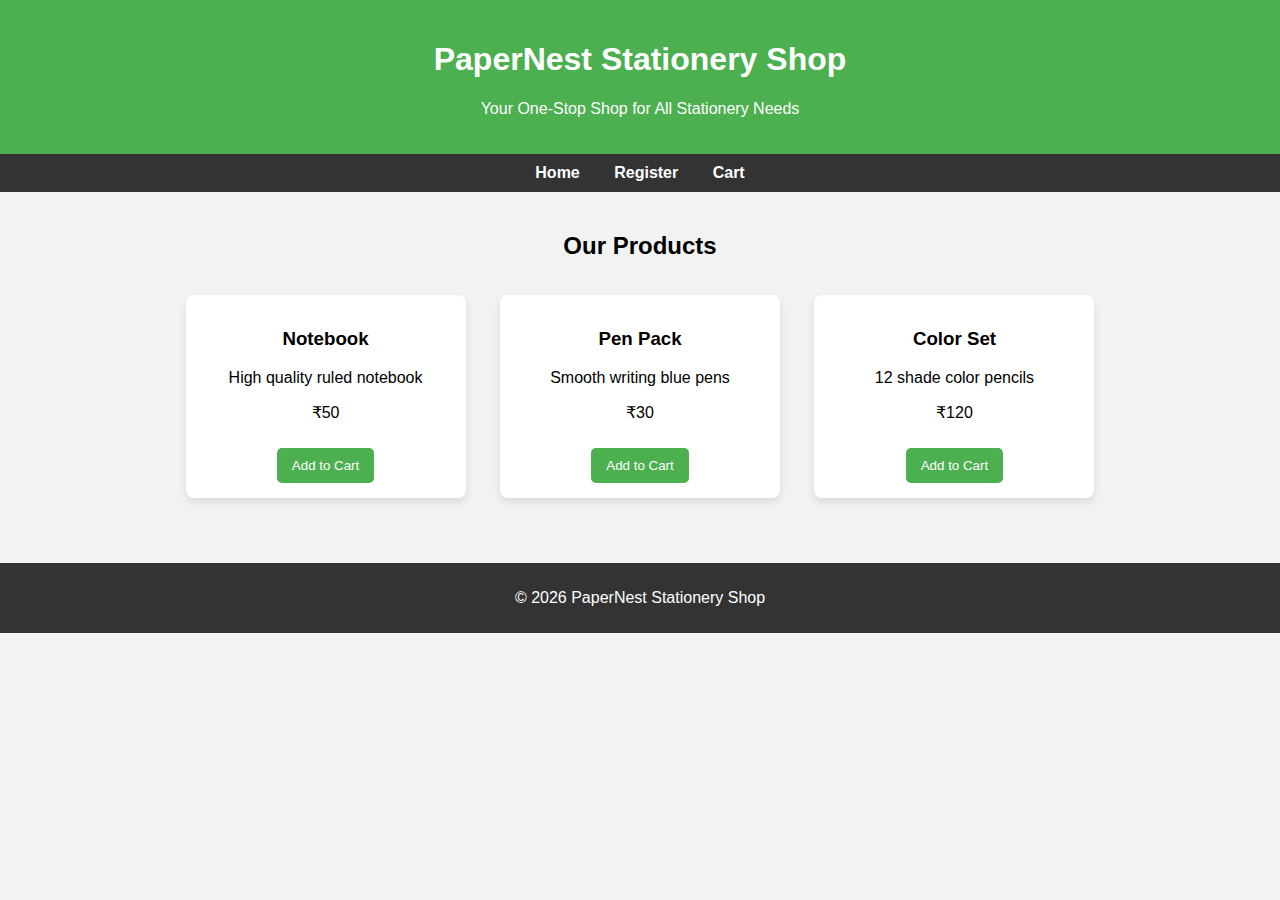
<file: index.html>
<!DOCTYPE html>
<html>
<head>
    <title>PaperNest Stationery Shop</title>
    <link rel="stylesheet" href="style.css">
</head>
<body>

<header>
    <h1>PaperNest Stationery Shop</h1>
    <p>Your One-Stop Shop for All Stationery Needs</p>
</header>

<nav>
    <a href="index.html">Home</a>
    <a href="register.html">Register</a>
    <a href="cart.html">Cart</a>
</nav>

<section class="products">
    <h2>Our Products</h2>

    <div class="product-card">
        <h3>Notebook</h3>
        <p>High quality ruled notebook</p>
        <p>₹50</p>
        <button>Add to Cart</button>
    </div>

    <div class="product-card">
        <h3>Pen Pack</h3>
        <p>Smooth writing blue pens</p>
        <p>₹30</p>
        <button>Add to Cart</button>
    </div>

    <div class="product-card">
        <h3>Color Set</h3>
        <p>12 shade color pencils</p>
        <p>₹120</p>
        <button>Add to Cart</button>
    </div>

</section>

<footer>
    <p>© 2026 PaperNest Stationery Shop</p>
</footer>

</body>
</html>
</file>
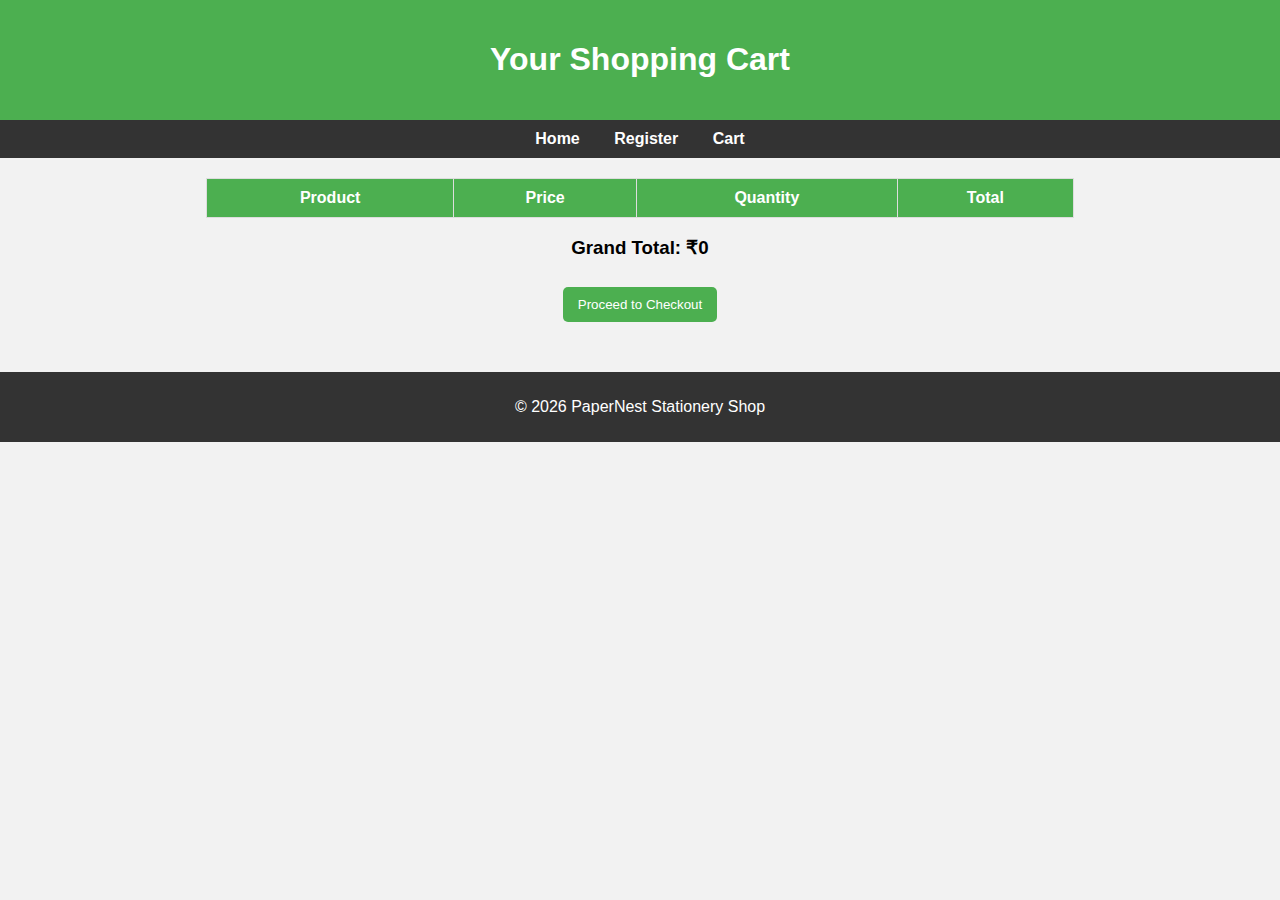
<file: cart.html>
<!DOCTYPE html>
<html>
<head>
    <title>Cart - PaperNest</title>
    <link rel="stylesheet" href="style.css">
</head>
<body>

<header>
    <h1>Your Shopping Cart</h1>
</header>

<nav>
    <a href="index.html">Home</a>
    <a href="register.html">Register</a>
    <a href="cart.html">Cart</a>
</nav>

<section class="cart-section">
    <table id="cart-table">
        <tr>
            <th>Product</th>
            <th>Price</th>
            <th>Quantity</th>
            <th>Total</th>
        </tr>
    </table>

    <h3 id="grand-total"></h3>
    <button onclick="checkout()">Proceed to Checkout</button>
</section>

<footer>
    <p>© 2026 PaperNest Stationery Shop</p>
</footer>

<script>
function loadCart() {
    let cart = JSON.parse(localStorage.getItem("cart")) || [];
    let table = document.getElementById("cart-table");
    let grandTotal = 0;

    cart.forEach(item => {
        let row = table.insertRow();
        row.insertCell(0).innerText = item.name;
        row.insertCell(1).innerText = "₹" + item.price;
        row.insertCell(2).innerText = item.quantity;
        row.insertCell(3).innerText = "₹" + (item.price * item.quantity);

        grandTotal += item.price * item.quantity;
    });

    document.getElementById("grand-total").innerText =
        "Grand Total: ₹" + grandTotal;
}

function checkout() {
    alert("Thank you for your purchase!");
    localStorage.removeItem("cart");
    location.reload();
}

loadCart();
</script>

</body>
</html>
</file>
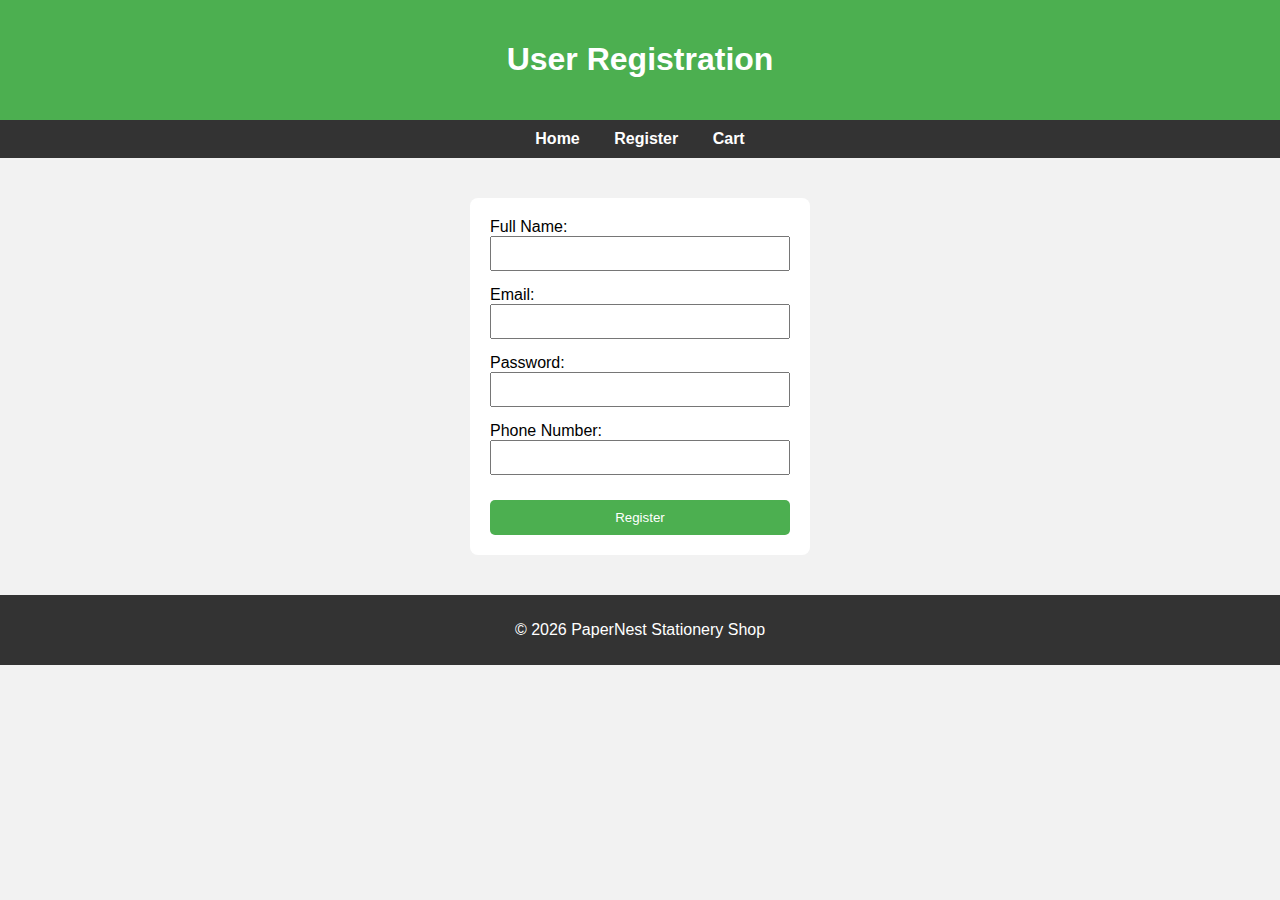
<file: register.html>
<!DOCTYPE html>
<html>
<head>
    <title>Register - PaperNest</title>
    <link rel="stylesheet" href="style.css">
</head>
<body>

<header>
    <h1>User Registration</h1>
</header>

<nav>
    <a href="index.html">Home</a>
    <a href="register.html">Register</a>
    <a href="cart.html">Cart</a>
</nav>

<section class="form-section">
    <form>
        <label>Full Name:</label>
        <input type="text" required>

        <label>Email:</label>
        <input type="email" required>

        <label>Password:</label>
        <input type="password" required>

        <label>Phone Number:</label>
        <input type="tel" required>

        <button type="submit">Register</button>
    </form>
</section>

<footer>
    <p>© 2026 PaperNest Stationery Shop</p>
</footer>

</body>
</html>
</file>
<file: style.css>
body {
    margin: 0;
    font-family: Arial, sans-serif;
    background-color: #f2f2f2;
}

header {
    background-color: #4CAF50;
    color: white;
    text-align: center;
    padding: 20px;
}

nav {
    background-color: #333;
    text-align: center;
    padding: 10px;
}

nav a {
    color: white;
    text-decoration: none;
    margin: 0 15px;
    font-weight: bold;
}

nav a:hover {
    color: #4CAF50;
}

.products {
    text-align: center;
    padding: 20px;
}

.product-card {
    background: white;
    width: 250px;
    display: inline-block;
    margin: 15px;
    padding: 15px;
    border-radius: 8px;
    box-shadow: 0 4px 8px rgba(0,0,0,0.1);
}

button {
    background-color: #4CAF50;
    color: white;
    border: none;
    padding: 10px 15px;
    margin-top: 10px;
    cursor: pointer;
    border-radius: 5px;
}

button:hover {
    background-color: #45a049;
}

/* Registration Form */
.form-section {
    width: 300px;
    margin: 40px auto;
    background: white;
    padding: 20px;
    border-radius: 8px;
}

form {
    display: flex;
    flex-direction: column;
}

input {
    padding: 8px;
    margin-bottom: 15px;
}

/* Cart Page */
.cart-section {
    padding: 20px;
    text-align: center;
}

table {
    margin: auto;
    border-collapse: collapse;
    width: 70%;
    background: white;
}

th, td {
    padding: 10px;
    border: 1px solid #ddd;
}

th {
    background-color: #4CAF50;
    color: white;
}

.grand-total {
    margin-top: 20px;
}

.checkout-btn {
    margin-top: 10px;
}

footer {
    background-color: #333;
    color: white;
    text-align: center;
    padding: 10px;
    margin-top: 30px;
}
</file>
